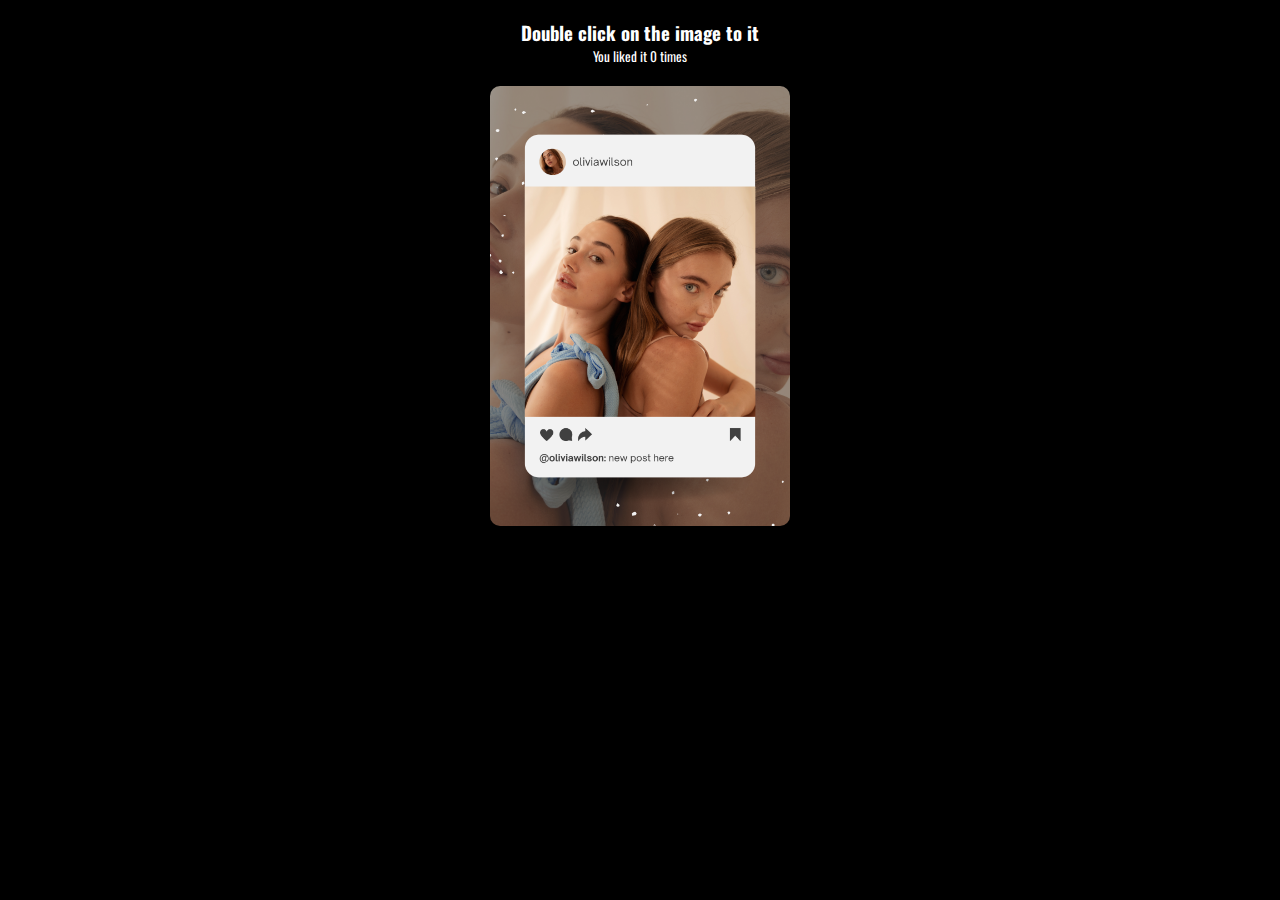
<file: 003-double click heart/index.html>
<!DOCTYPE html>
<html lang="en">
  <head>
    <meta charset="UTF-8" />
    <meta name="viewport" content="width=device-width, initial-scale=1.0" />
    <link
      rel="stylesheet"
      href="https://cdnjs.cloudflare.com/ajax/libs/font-awesome/5.15.1/css/all.min.css"
      integrity="sha512-+4zCK9k+qNFUR5X+cKL9EIR+ZOhtIloNl9GIKS57V1MyNsYpYcUrUeQc9vNfzsWfV28IaLL3i96P9sdNyeRssA=="
      crossorigin="anonymous"
    />
    <link rel="stylesheet" href="style.css" />
    <title>Double Click Heart</title>
  </head>
  <body>
    <h3>Double click on the image to 
    <i class="fas fa-heart"></i> it</h3>
    <small>You liked it 
    <span id="times">0</span> times</small>
    <div class="loveMe"></div>
  </body>
  <script src="script.js"></script>
</html>
</file>
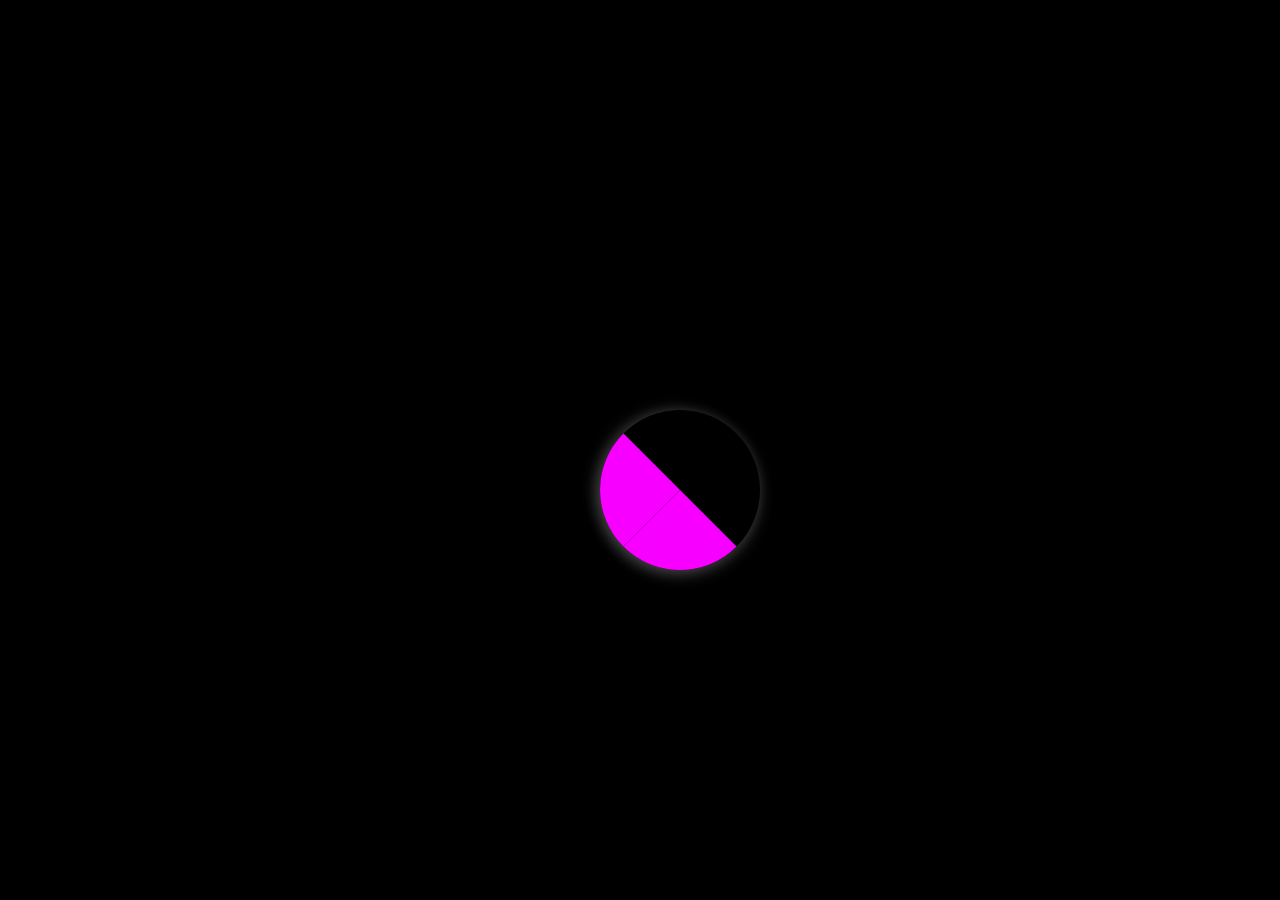
<file: 006-kinetic loader/index.html>
<!DOCTYPE html>
<html lang="en">
  <head>
    <meta charset="UTF-8" />
    <meta name="viewport" content="width=device-width, initial-scale=1.0" />
    <link rel="stylesheet" href="style.css" />
    <title>Kinetic Loader</title>
  </head>
  <body>
    <div class="kinetic"></div>
  </body>
</html>
</file>
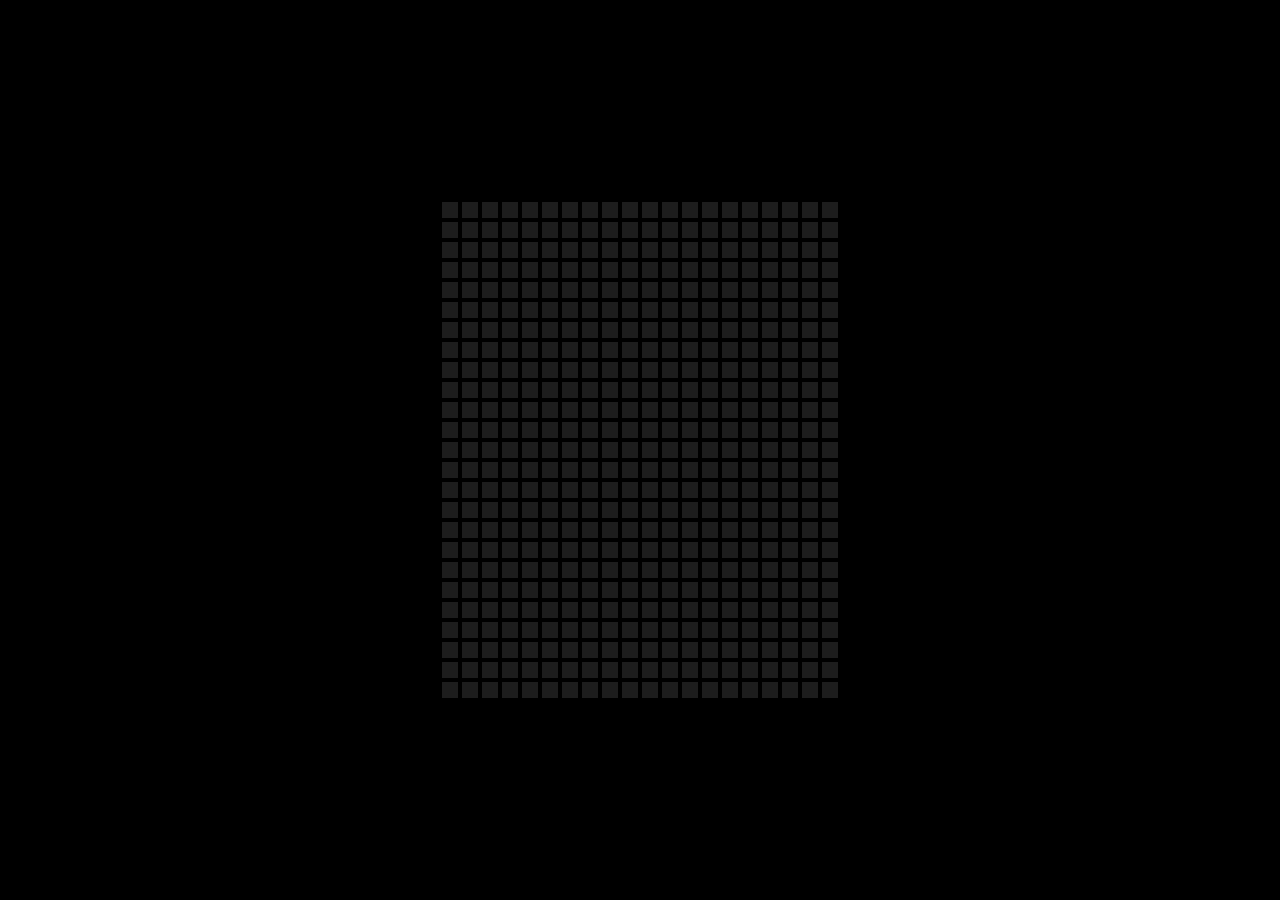
<file: 007-hoverboard/index.html>
<!DOCTYPE html>
<html lang="en">
  <head>
    <meta charset="UTF-8" />
    <meta name="viewport" content="width=device-width, initial-scale=1.0" />
    <link rel="stylesheet" href="style.css" />
    <title>Hoverboard</title>
  </head>
  <body>
    <div class="container" id="container">
    </div>
    <script src="script.js"></script>
  </body>
</html>
</file>
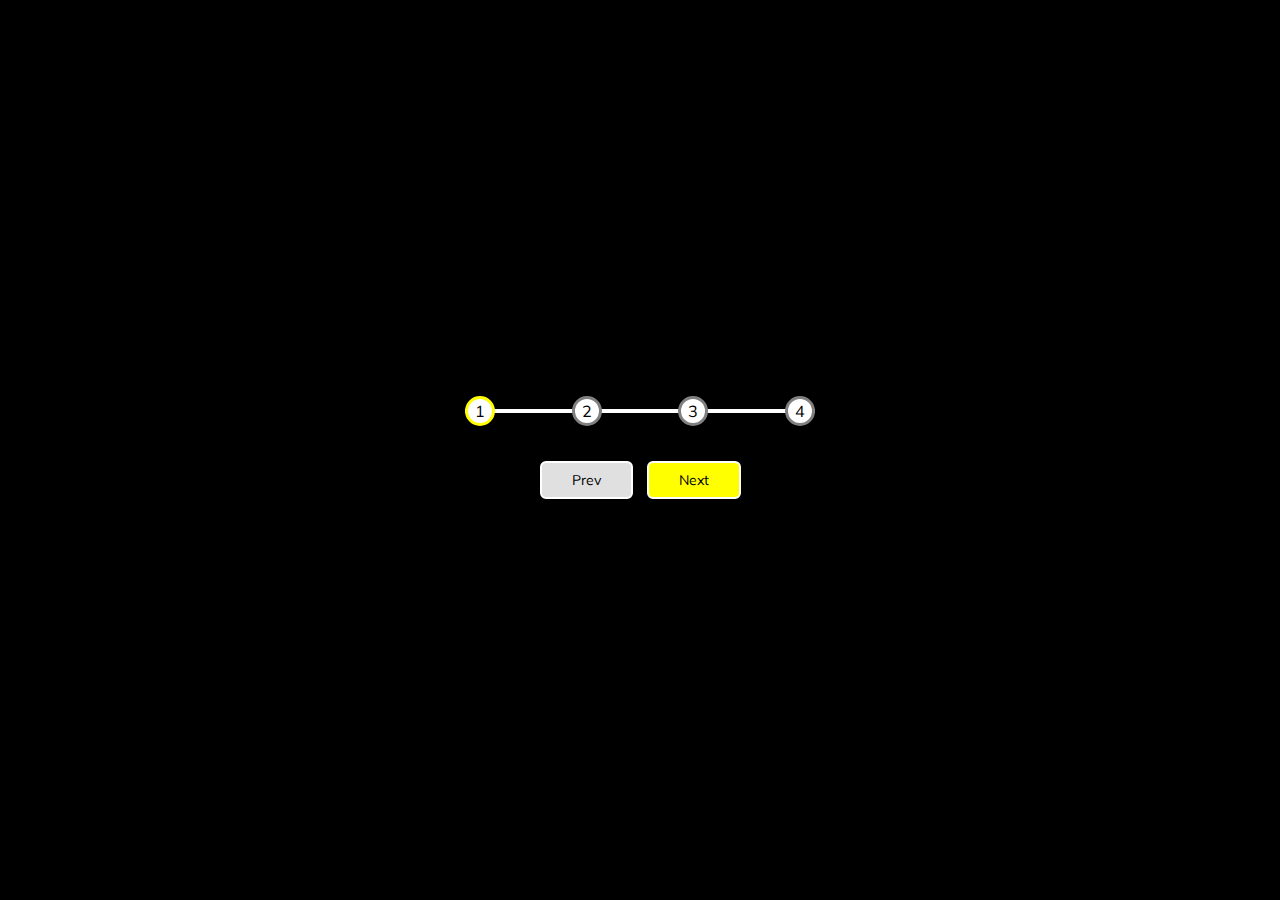
<file: 009-progress steps/index.html>
<!DOCTYPE html>
<html lang="en">
  <head>
    <meta charset="UTF-8" />
    <meta name="viewport" content="width=device-width, initial-scale=1.0" />
    <link rel="stylesheet" href="style.css" />
    <title>Progress Steps</title>
  </head>
  <body>
    <div class="container">
      <div class="progress-container">
        <div class="progress" id="progress"></div>
        <div class="circle active">1</div>
        <div class="circle">2</div>
        <div class="circle">3</div>
        <div class="circle">4</div>
      </div>
      <button class="btn" id="prev" disabled>Prev</button>
      <button class="btn" id="next">Next</button>
    </div>
    <script src="script.js"></script>
  </body>
</html>
</file>
<file: 003-double click heart/style.css>
@import url("https://fonts.googleapis.com/css2?family=Oswald&display=swap");

* {
  box-sizing: border-box;
}

body {
  font-family: "Oswald", sans-serif;
  text-align: center;
  overflow: hidden;
  margin: 0;
  background: #000;
  color: white;
}

h3 {
  margin-bottom: 0;
  text-align: center;
}

small {
  display: block;
  margin-bottom: 20px;
  text-align: center;
}

.fa-heart {
  color: red;
}

.loveMe {
  height: 440px;
  width: 300px;
  background: url("like\ heart.png")
    no-repeat center center/cover;
  margin: auto;
  cursor: pointer;
  max-width: 100%;
  position: relative;
  box-shadow: 0 14px 28px rgba(0, 0, 0, 0.25), 0 10px 10px
   rgba(0, 0, 0, 0.22);
  border-radius: 10px;
}

.loveMe .fa-heart {
  position: absolute;
  animation: grow 0.6s linear;
  transform: translate(-50%, -50%) scale(0);
}

@keyframes grow {
  to {
    transform: translate(-50%, -50%) scale(10);
    opacity: 0;
  }
}
</file>
<file: 006-kinetic loader/style.css>
* {
  box-sizing: border-box;
}

body {
  background-color: black;
  display: flex;
  align-items: center;
  justify-content: center;
  height: 100vh;
  overflow: hidden;
  margin: 0;
}

.kinetic {
  position: relative;
  height: 80px;
  width: 80px;
 
}

.kinetic::after,
.kinetic::before {
  content: "";
  position: absolute;
  top: 0;
  left: 0;
  height: 0;
  width: 0;
  border-radius: 100px;
  border: 80px solid transparent;
  border-bottom-color: #f700ff;
  animation: rotationA 2s linear infinite 0.5s;
  box-shadow: rgba(132, 132, 132, 0.35) 0px 5px 15px;
}

.kinetic::before {
  transform: rotate(90deg);
  animation: rotationB 2s linear infinite;
}

@keyframes rotationA {
  0%,
  25% {
    transform: rotate(0deg);
  }
  50%,
  75% {
    transform: rotate(180deg);
  }
  100% {
    transform: rotate(360deg);
  }
}

@keyframes rotationB {
  0%,
  25% {
    transform: rotate(90deg);
  }
  50%,
  75% {
    transform: rotate(270deg);
  }
  100% {
    transform: rotate(450deg);
  }
}
</file>
<file: 007-hoverboard/style.css>
* {
  box-sizing: border-box;
}

body {
  background-color: black;
  display: flex;
  align-items: center;
  justify-content: center;
  height: 100vh;
  overflow: hidden;
  margin: 0;
}

.container {
  display: flex;
  align-items: center;
  justify-content: center;
  flex-wrap: wrap;
  max-width: 400px;
}

.square {
  background-color: #1d1d1d;
  box-shadow: 0 0 2px #000;
  height: 16px;
  width: 16px;
  margin: 2px;
  transition: 2s ease;
}

.square:hover {
  transition-duration: 0s;
}
</file>
<file: 009-progress steps/style.css>
@import url("https://fonts.googleapis.com/css2?family=Muli&display=swap");

:root {
  --line-border-fill: #3498db;
  --line-border-empty: #e0e0e0;
}

* {
  box-sizing: border-box;
}

body {
  font-family: "Muli", sans-serif;
  background-color:black;
  display: flex;
  align-items: center;
  justify-content: center;
  height: 100vh;
  overflow: hidden;
  margin: 0;
  color: black;
}

.container {
  text-align: center;
}

.progress-container {
  display: flex;
  justify-content: space-between;
  position: relative;
  margin-bottom: 30px;
  max-width: 100%;
  width: 350px;
}

.progress-container::before {
  content: ""; /* Mandatory with ::before */
  background-color: white;
  position: absolute;
  top: 50%;
  left: 0;
  transform: translateY(-50%);
  height: 4px;
  width: 100%;
  z-index: -1;
}

.progress {
  background-color:yellow;
  position: absolute;
  top: 50%;
  left: 0;
  transform: translateY(-50%);
  height: 4px;
  width: 0%;
  z-index: -1;
  transition: 0.4s ease;
}

.circle {
  background-color: #fff;
  color: black;
  border-radius: 50%;
  height: 30px;
  width: 30px;
  display: flex;
  align-items: center;
  justify-content: center;
  border: 3px solid gray;
  transition: 0.4s ease;
}

.circle.active {
  border-color: yellow;
}

.btn {
  background-color: yellow;
  color: black;
  border: 0;
  border-radius: 6px;
  cursor: pointer;
  font-family: inherit;
  padding: 8px 30px;
  margin: 5px;
  font-size: 14px;
  border: 2px solid white;
}

.btn:active {
  transform: scale(0.98);
}

.btn:focus {
  outline: 0;
}

.btn:disabled {
  background-color: var(--line-border-empty);
  cursor: not-allowed;
}
</file>
